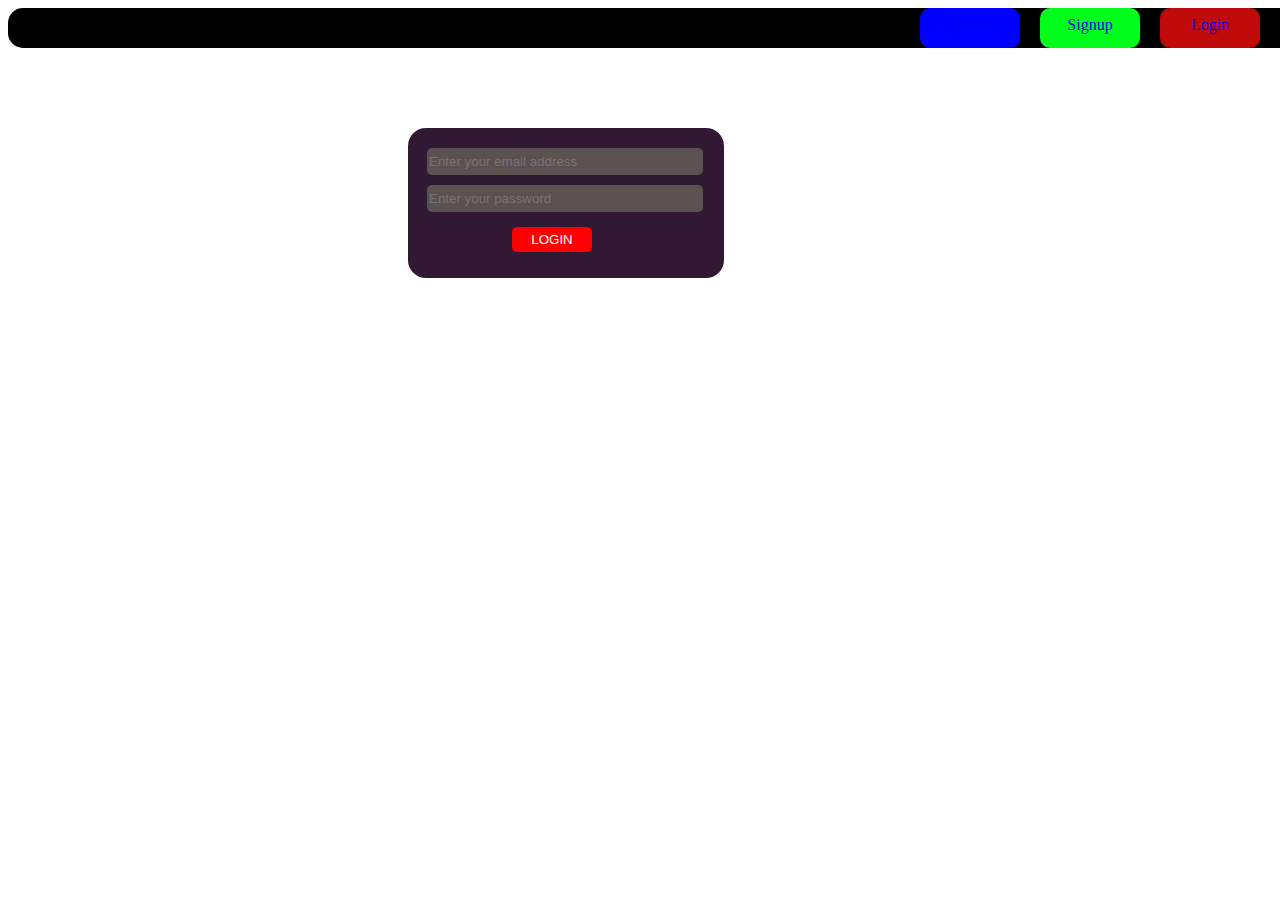
<file: Async-Prog-Assignment-Template_644177/Async-Prog-Assignment-Template/login.html>
<!DOCTYPE html>
<html lang="en">

<head>
    <meta charset="UTF-8">
    <meta http-equiv="X-UA-Compatible" content="IE=edge">
    <meta name="viewport" content="width=device-width, initial-scale=1.0">
    <title>Document</title>
    <link rel="stylesheet" href="../Async-Prog-Assignment-Template/styles/login.css">
</head>
<body>
    <form id="navbar">

        <li><a href="login.html">Login</a></li>
        <li> <a href="signup.html">Signup</a> </li>
        <li id="home"> <a href="index.html">Home</a></li>
    </form>

    <form id="login">

        <div id="loginInputTag">
            <input id="email" type="email" placeholder="Enter your email address">
            <input id="password" type="password" placeholder="Enter your password">
            <button id="loginbutton" onclick="login()">LOGIN</button>
        </div>
    </form>

</body>
<script src="./scripts/login.js"></script>
</html>
</file>
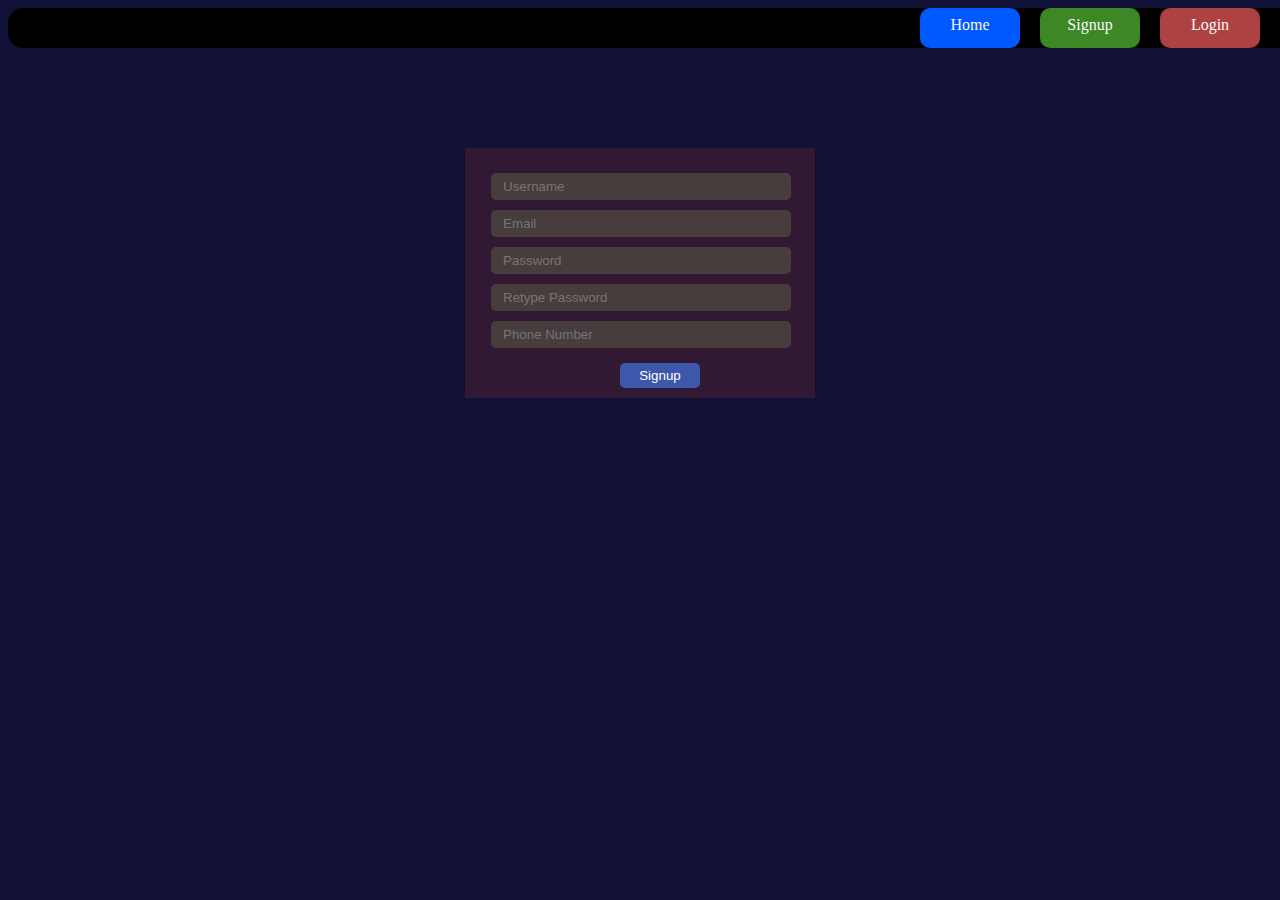
<file: Async-Prog-Assignment-Template_644177/Async-Prog-Assignment-Template/signup.html>
<!DOCTYPE html>
<html lang="en">

<head>
    <meta charset="UTF-8">
    <meta http-equiv="X-UA-Compatible" content="IE=edge">
    <meta name="viewport" content="width=device-width, initial-scale=1.0">
    <title>Document</title>
    <link rel="stylesheet" href="../Async-Prog-Assignment-Template/styles/signup.css">
</head>
<body>
    <form id="navbar">
        <li><a href="login.html">Login</a></li>
        <li> <a href="signup.html">Signup</a> </li>
        <li id="home"> <a href="index.html">Home</a></li>
    </form>

    <div id="container">
        <form id="inputtags">
            <input id="name" type="text" placeholder="Username">
            <input id="email" type="email" placeholder="Email">
            <input id="password" type="text" placeholder="Password">
            <input id="retypswd" type="text" placeholder="Retype Password">
            <input id="number" type="number" placeholder="Phone Number">
            <button id="buttonSignUp" onclick="signup()">Signup</button>
        </form>
        
    </div>
</body>
<script src="./scripts/signup.js"></script>
</html>
</file>
<file: Async-Prog-Assignment-Template_644177/Async-Prog-Assignment-Template/styles/login.css>
#navbar {
    height: 40px;
    width: 100%;
    display: flex;
    flex-direction: row-reverse;
    border-radius: 15px;
    padding-left: 50px;
    justify-content: center;
    background-color: rgb(0, 0, 0);
}

#navbar li {
    width: 100px;
    text-align: center;
    text-decoration: none;
    list-style-type: none;
    padding-top: 8px;
    border-radius: 10px;
    color: white;

}

#navbar a {
    text-decoration: none;
}


#home {
    margin-left: 800px;
    background-color: rgb(0, 0, 255);
    text-decoration: none;
}

#navbar>:nth-child(2) {
    background-color: rgb(0, 255, 26);
    margin-left: 20px;
}

#navbar>:nth-child(1) {
    background-color: rgb(193, 11, 11);
    margin-left: 20px;
}


#login {
    display: flex;
    flex-direction: column;
    width: 25%;
    border-radius: 18px;
    height: 150px;
    background-color: rgb(49, 25, 51);
    margin-left: 400px;
    margin-top: 80px;
}

#loginInputTag {
    margin-top: 15px;
    margin-left: 14px;
}


#loginInputTag input {
    width: 90%;
    height: 25px;
    margin: 5px;
    border-radius: 5px;
    background-color: rgb(91, 81, 81);
    border: none;
    color: white;
}

#loginbutton {
    background-color: rgb(255, 0, 0);
    border-radius: 5px;
    width: 80px;
    height: 25px;
    border: none;
    margin-left: 90px;
    margin-top: 10px;
    color: white;
}
</file>
<file: Async-Prog-Assignment-Template_644177/Async-Prog-Assignment-Template/styles/signup.css>
#navbar {
        height: 40px;
        width: 100%;
        display: flex;
        flex-direction: row-reverse;
        border-radius: 15px;
        padding-left: 50px;
        justify-content: center;
        background-color: rgb(0, 0, 0);
    }

    #navbar li {
        width: 100px;
        text-align: center;
        text-decoration: none;
        list-style-type: none;
        padding-top: 8px;
        border-radius: 10px;


    }

    #navbar a {
        text-decoration: none;
        color: rgb(248, 248, 248);
    }


    #home {
        margin-left: 800px;
        background-color: rgb(0, 89, 255);
        text-decoration: none;
    }

    #navbar>:nth-child(2) {
        background-color: rgb(62, 135, 38);
        margin-left: 20px;
    }

    #navbar>:nth-child(1) {
        background-color: rgb(174, 65, 65);
        margin-left: 20px;
    }

    body {
        background-color: rgb(17, 17, 56);
    }

    #container {
        background-color: rgb(49, 25, 51);
        width: 350px;
        height: 250px;
        margin: auto;
        margin-top: 100px;

    }

    #inputtags {
        display: flex;
        flex-direction: column;
        padding-top: 20px;
        padding-left: 21px;
    }

    #inputtags input {
        width: 90%;
        margin: 5px;
        height: 25px;
        background-color: rgb(71, 61, 61);
        color: white;
        border: none;
        border-radius: 5px;
    }

    input[type="number"]::placeholder {
        padding-left: 10px;
    }

    input[type="text"]::placeholder {
        padding-left: 10px;
    }

    input[type="email"]::placeholder {
        padding-left: 10px;
    }

    #buttonSignUp {
        background-color: rgb(61, 87, 170);
        border-radius: 5px;
        width: 80px;
        height: 25px;
        border: none;
        margin-left: 134px;
        margin-top: 10px;
        color: white;

    }
</file>
